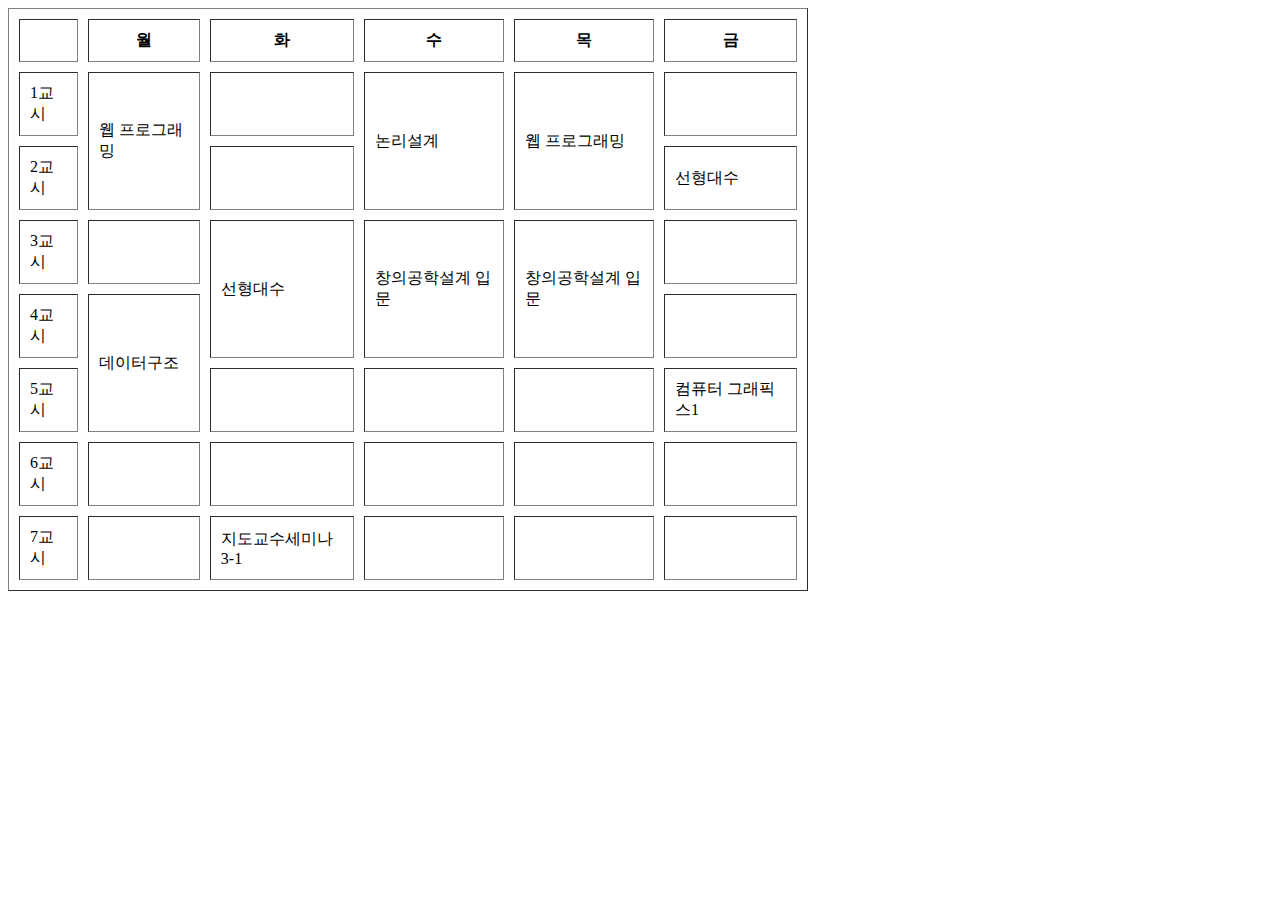
<file: Web TimeTable cr 2023_03_16.html>
<!DOCTYPE html>
<html>

<title>Time table</title>

</html>
<body>

<table border="1" width="800" cellpadding="10" cellspacing="10">
    <thead>
        <tr>
            <th> </th>
            <th>월</th>
            <th>화</th>
            <th>수</th>
            <th>목</th>
            <th>금</th>
        </tr>
    </thead>
    <tbody>    
            <tr>
                <td>1교시</td>
                <td rowspan="2">웹 프로그래밍</td>
                <td></td>
                <td rowspan="2">논리설계</td>
                <td rowspan="2">웹 프로그래밍</td>
                <td></td>
            </tr>
        <tr>
            <td>2교시</td>
            <td></td>
            <td>선형대수</td>
        </tr>
        <tr>
            <td>3교시</td>
            <td></td>
            <td rowspan="2">선형대수</td>
            <td rowspan="2">창의공학설계 입문</td>
            <td rowspan="2">창의공학설계 입문</td>
            <td></td>
        </tr>
        <tr>
            <td>4교시</td>
            <td rowspan="2">데이터구조</td>
            <td></td>
        </tr>
        <tr>
            <td>5교시</td>
            <td></td>
             <td></td>
            <td></td>
            <td>컴퓨터 그래픽스1</td>
        </tr>
        <tr>
            <td>6교시</th>
            <td></td>
            <td></td>
            <td></td>
            <td></td>
            <td></td>
        </tr>
        <tr>
            <td>7교시</td>
            <td></td>
            <td>지도교수세미나 3-1</td>
            <td></td>
            <td></td>
        <th></th>
        </tr>
    </tbody>
</table>
</body>
</file>
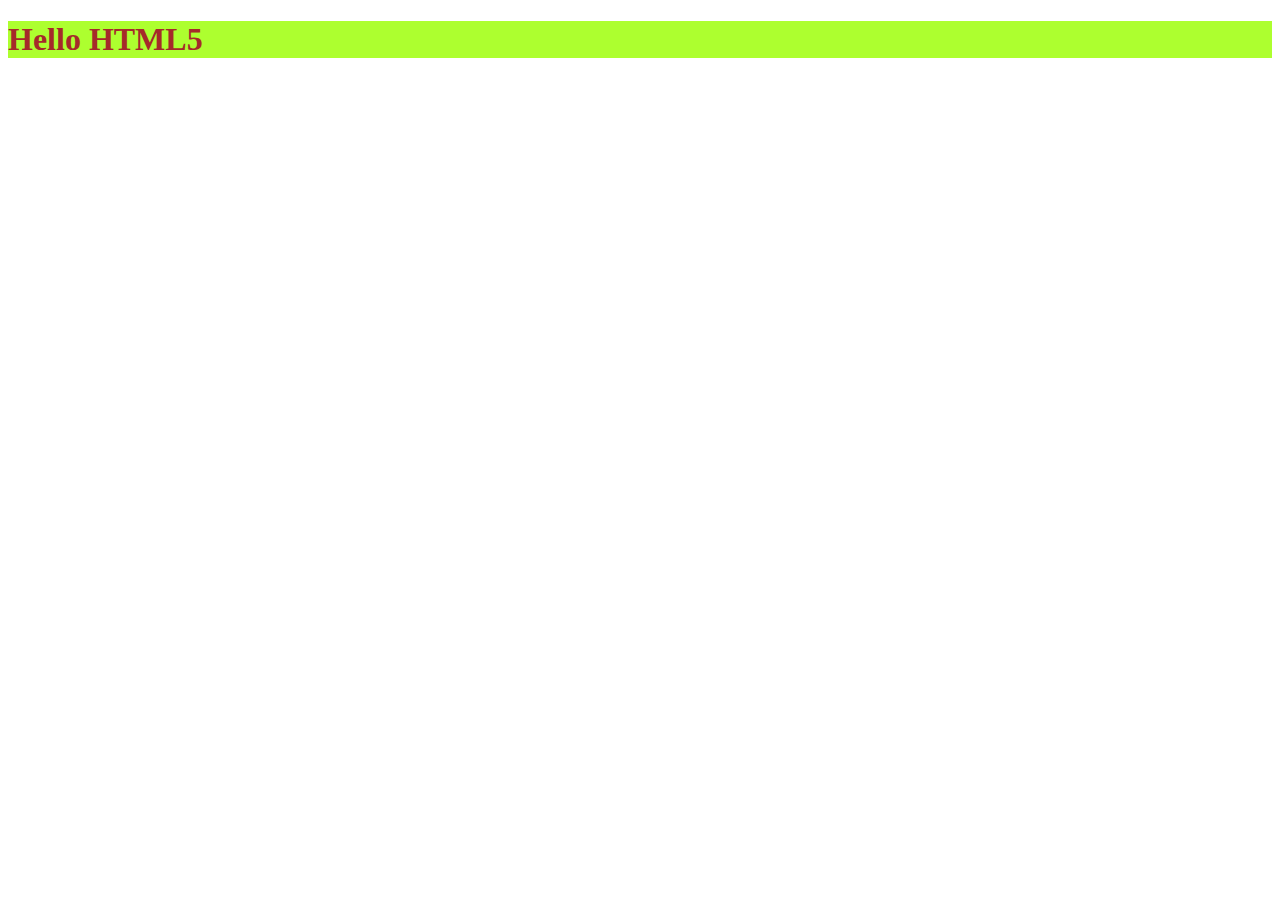
<file: 웹 프로그래밍/Web programming1_2023_03_09.html>
<!DOCTYPE html>
<html lang="ko">
<head>
    <!-- title 태그-->
    <title>타이틀</title>
    <link rel="stylesheet" href="Style.css">
    <script src="스크립트_2023_03_09.js"></script>
 </head>
<body>
    <!--h1 태그-->
    <h1>Hello HTML5</h1>
</body>
</html>
</file>
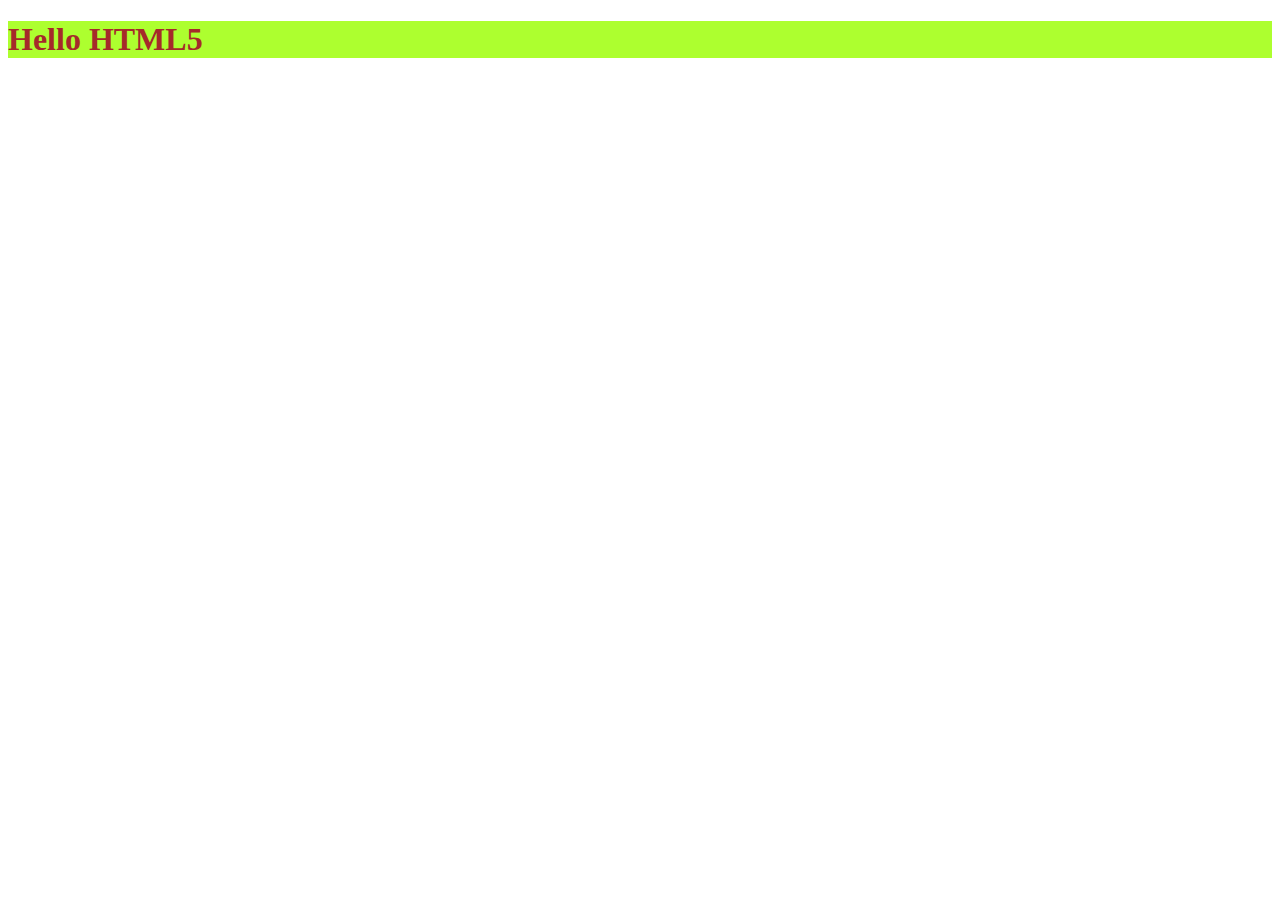
<file: 웹 프로그래밍/내부스타일시트_2023_03_09.html>
<!DOCTYPE html>
<html lang="ko">
<head>
    <!-- title 태그-->
    <title>타이틀</title>
    <style>h1 { color: brown;
        background-color: greenyellow;}</style>
 </head>
<body>
    <!--h1 태그-->
    <h1>Hello HTML5</h1>
</body>
</html>
</file>
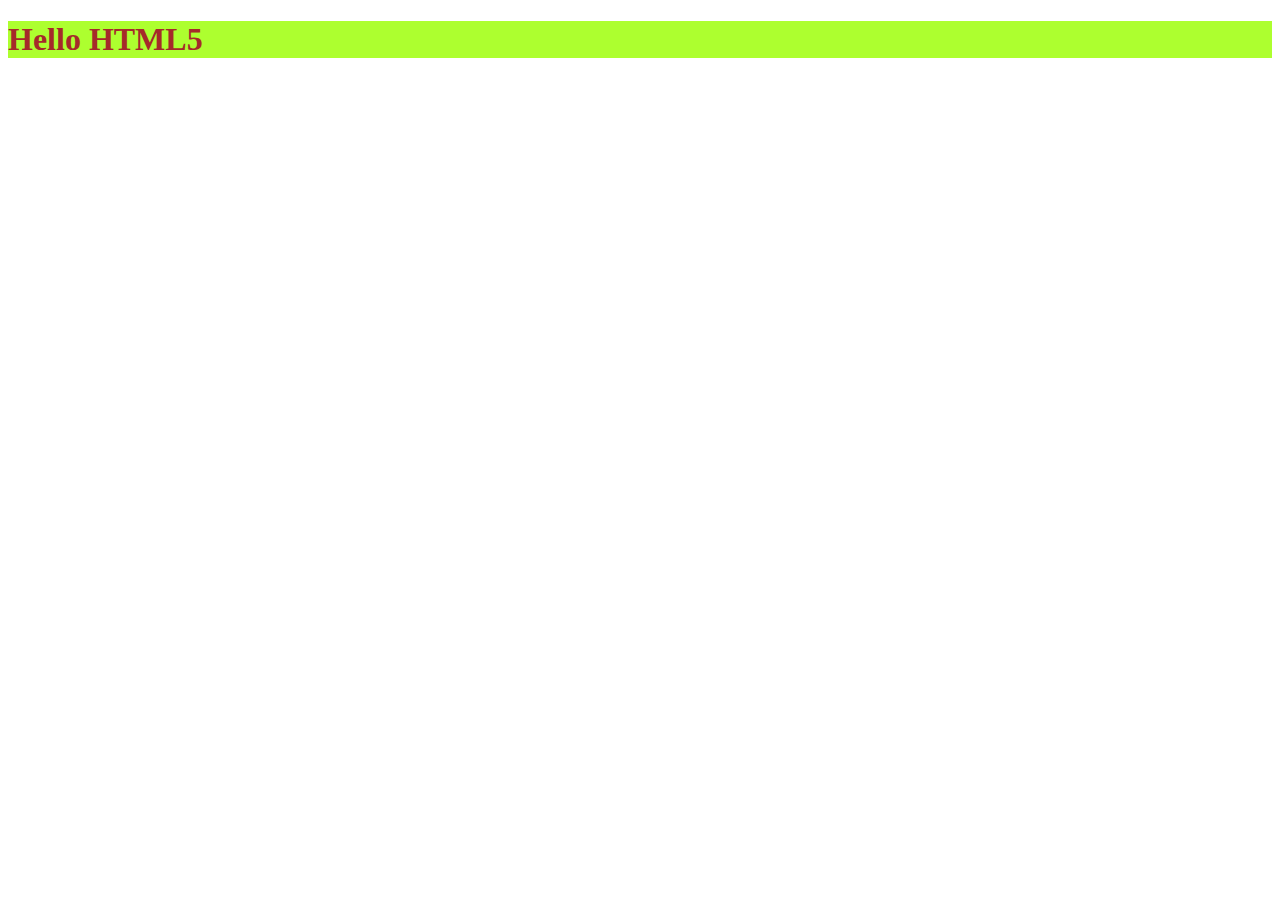
<file: 웹 프로그래밍/외부스타일시트_2023_03_09.html>
<!DOCTYPE html>
<html lang="ko">
<head>
    <!-- title 태그-->
    <title>타이틀</title>
    <link rel="stylesheet" href="Style.css">
 </head>
<body>
    <!--h1 태그-->
    <h1>Hello HTML5</h1>
</body>
</html>
</file>
<file: 웹 프로그래밍/Style.css>
h1 { color: brown;
background-color: greenyellow;}
</file>
